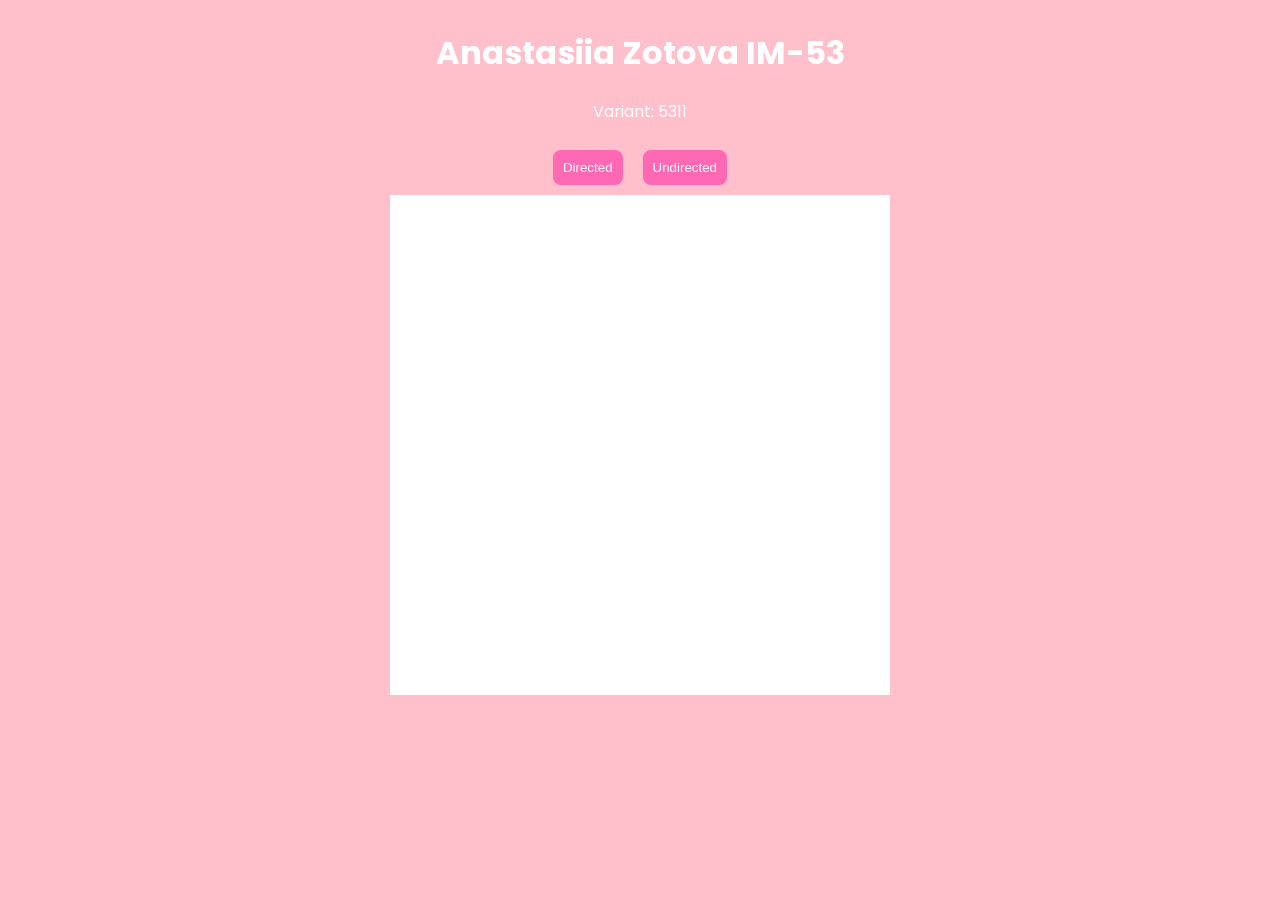
<file: 2-sem/lab3/index.html>
<!doctype html>
<html lang="en">
  <head>
    <meta charset="UTF-8" />
    <meta name="viewport" content="width=device-width, initial-scale=1.0" />
    

    <title>ASD lab3</title>
    <style>
      @import url("https://fonts.googleapis.com/css2?family=Poppins:wght@500&display=swap");
      body {
        font-family: "Poppins", sans-serif;
        background-color: pink;
        color: white;
        display: flex;
        justify-content: center;
      }
      .container {
        text-align: center;
      }
      #canvas {
        display: flex;
        background-color: white;
      }
      .buttons{
        display: flex;
        justify-content: center;
      }
      .btn{
        margin: 10px;
        background-color:hotpink;
        border: none;
        border-radius: 8px;
        cursor: pointer;
        padding: 10px;
        color: white
      }
    </style>
  </head>
  <body>
    <div class="container">
      <h1>Anastasiia Zotova IM-53</h1>
      <p>Variant: 5311</p>
      <div class="canvas">
        <div class="buttons">
          <button class='btn' onclick="drawDirected()">Directed</button>
          <button class='btn 'onclick="drawUndirected()">Undirected</button>
        </div>
        <canvas id="canvas" width="500" height="500">
      </div>
    </div>
    <script src="script.js"></script>
  </body>
</html>
</file>
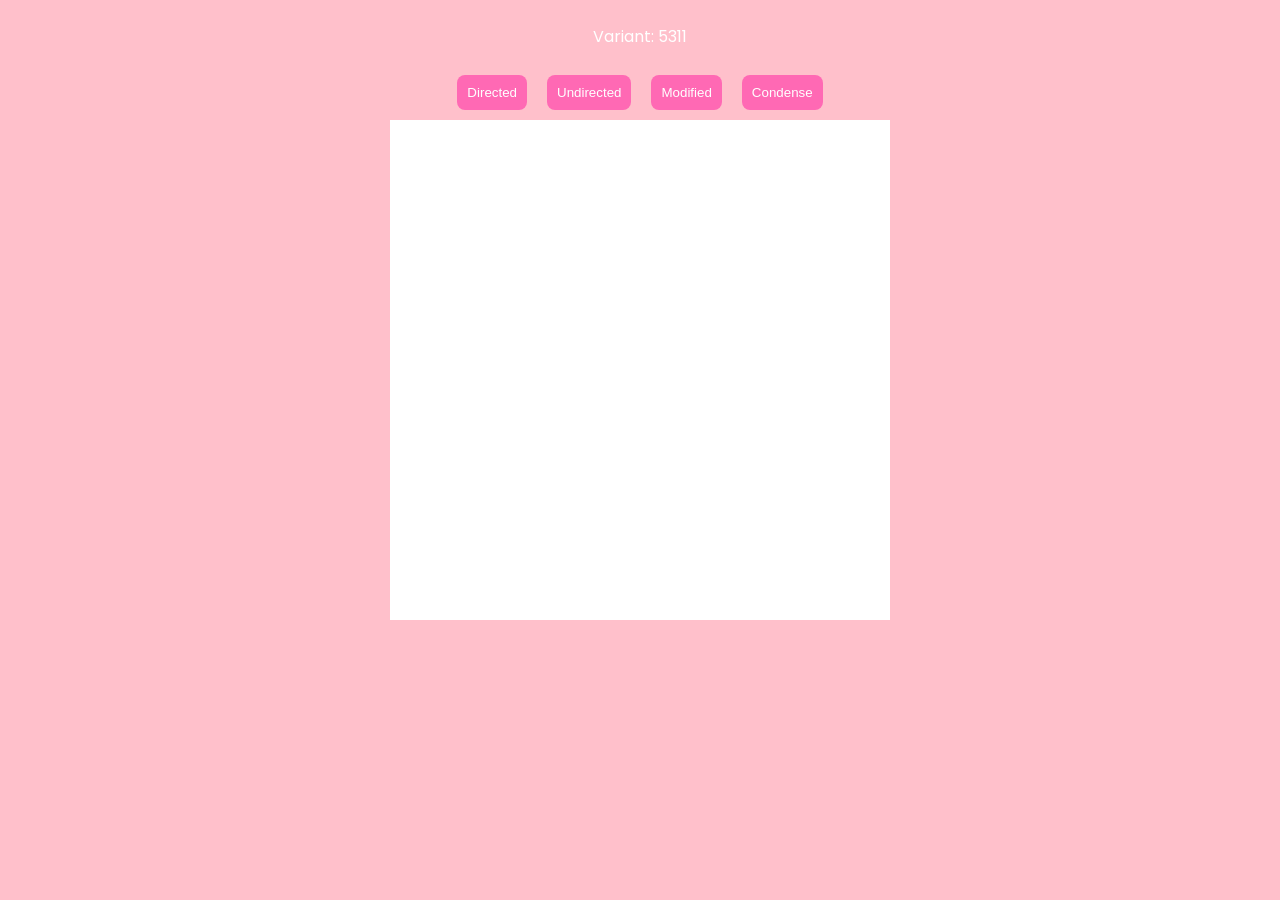
<file: 2-sem/lab4/index.html>
<!doctype html>
<html lang="en">
  <head>
    <meta charset="UTF-8" />
    <meta name="viewport" content="width=device-width, initial-scale=1.0" />

    <title>ASD lab3</title>
    <style>
      @import url("https://fonts.googleapis.com/css2?family=Poppins:wght@500&display=swap");
      body {
        font-family: "Poppins", sans-serif;
        background-color: pink;
        color: white;
        display: flex;
        justify-content: center;
      }
      .container {
        text-align: center;
      }
      #canvas {
        display: flex;
        background-color: white;
      }
      .buttons {
        display: flex;
        justify-content: center;
      }
      .btn {
        margin: 10px;
        background-color: hotpink;
        border: none;
        border-radius: 8px;
        cursor: pointer;
        padding: 10px;
        color: white;
      }
    </style>
  </head>
  <body>
    <div class="container">
      <p>Variant: 5311</p>
      <div class="canvas">
        <div class="buttons">
          <button class="btn" onclick="drawDirected()">Directed</button>
          <button class="btn" onclick="drawUndirected()">Undirected</button>
          <button class="btn" onclick="drawModified()">Modified</button>
          <button class="btn" onclick="drawCondense()">Condense</button>
        </div>
        <canvas id="canvas" width="500" height="500"></canvas>
      </div>
    </div>
    <script src="script.js"></script>
  </body>
</html>
</file>
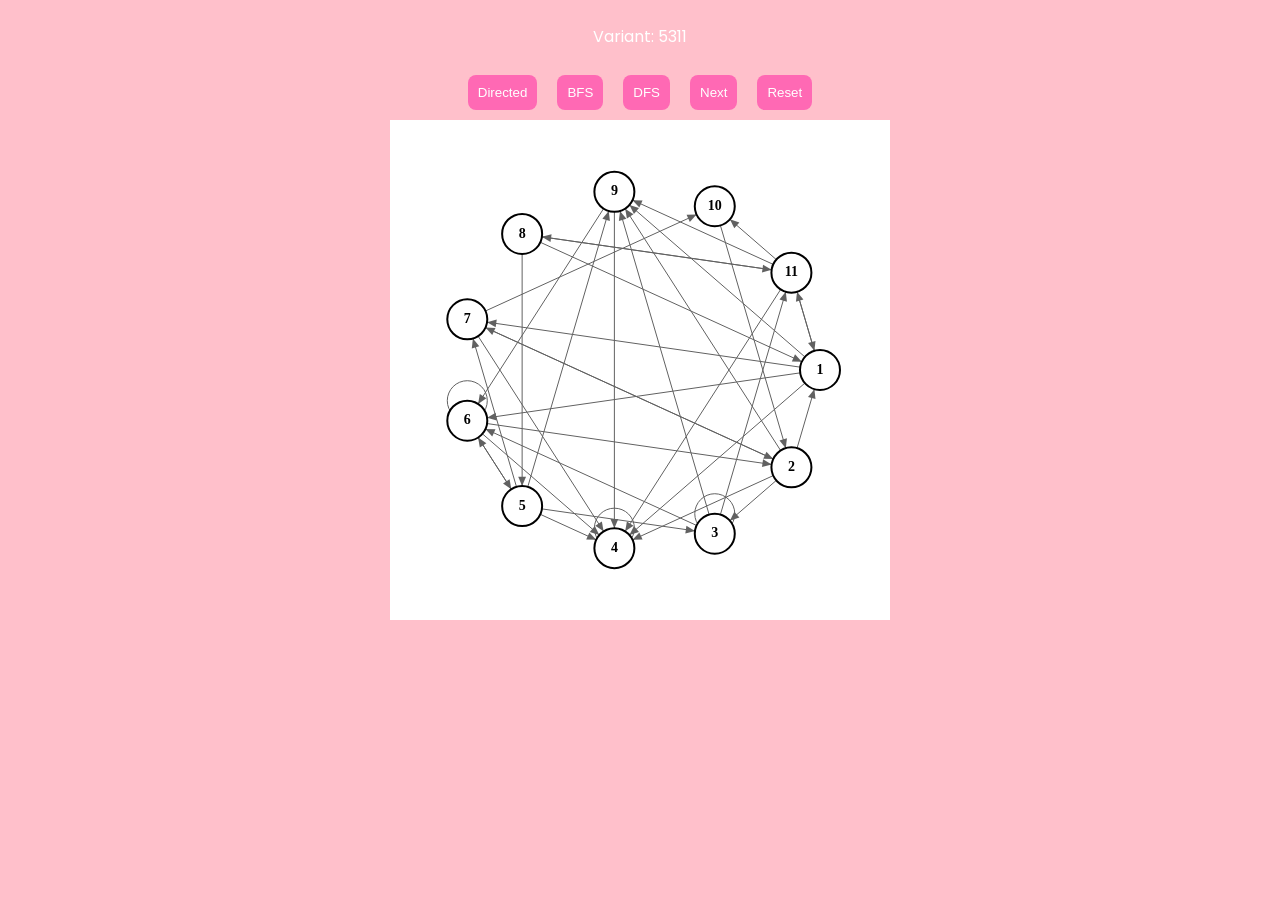
<file: 2-sem/lab5/index.html>
<!doctype html>
<html lang="en">
  <head>
    <meta charset="UTF-8" />
    <meta name="viewport" content="width=device-width, initial-scale=1.0" />

    <title>ASD lab5</title>
    <style>
      @import url("https://fonts.googleapis.com/css2?family=Poppins:wght@500&display=swap");
      body {
        font-family: "Poppins", sans-serif;
        background-color: pink;
        color: white;
        display: flex;
        justify-content: center;
      }
      .container {
        text-align: center;
      }
      #canvas {
        display: flex;
        background-color: white;
      }
      .buttons {
        display: flex;
        justify-content: center;
      }
      .btn {
        margin: 10px;
        background-color: hotpink;
        border: none;
        border-radius: 8px;
        cursor: pointer;
        padding: 10px;
        color: white;
      }
    </style>
  </head>
  <body>
    <div class="container">
      <p>Variant: 5311</p>
      <div class="canvas">
        <div class="buttons">
          <button class="btn" id="btnDirected">Directed</button>
          <button class="btn" id="btnBFS">BFS</button>
          <button class="btn" id="btnDFS">DFS</button>
          <button class="btn" id="btnNextStep">Next</button>
          <button class="btn" id="btnReset">Reset</button>
        </div>
        <canvas id="canvas" width="500" height="500"></canvas>
      </div>
    </div>
    <script src="script.js"></script>
  </body>
</html>
</file>
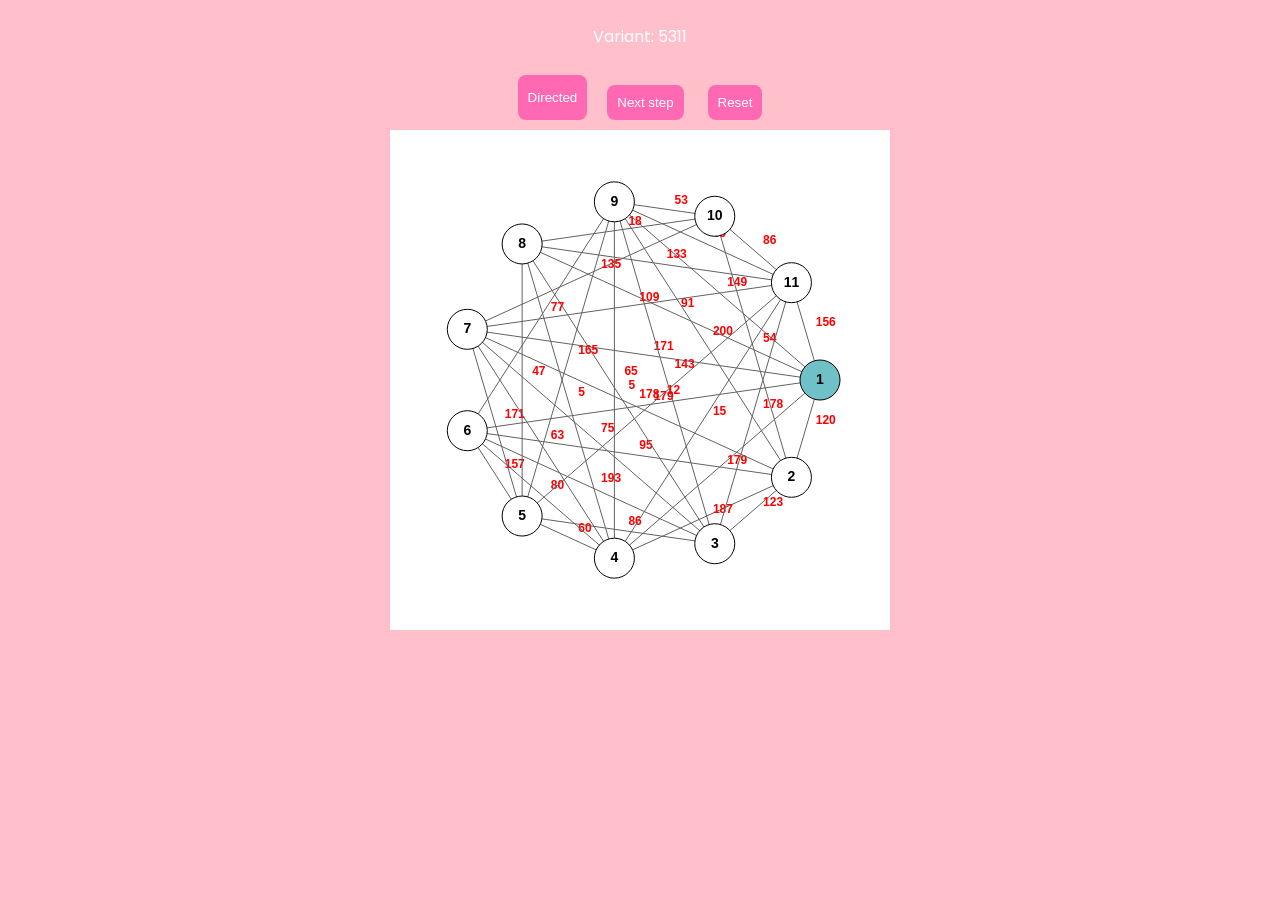
<file: 2-sem/lab6/index.html>
<!doctype html>
<html lang="en">
  <head>
    <meta charset="UTF-8" />
    <meta name="viewport" content="width=device-width, initial-scale=1.0" />
    

    <title>ASD lab6</title>
    <style>
      @import url("https://fonts.googleapis.com/css2?family=Poppins:wght@500&display=swap");
      body {
        font-family: "Poppins", sans-serif;
        background-color: pink;
        color: white;
        display: flex;
        justify-content: center;
      }
      .container {
        text-align: center;
      }
      #canvas {
        display: flex;
        background-color: white;
      }
      .buttons{
        display: flex;
        justify-content: center;
      }
      .btn{
        margin: 10px;
        background-color:hotpink;
        border: none;
        border-radius: 8px;
        cursor: pointer;
        padding: 10px;
        color: white
      }
    </style>
  </head>
  <body>
    <div class="container">
      <p>Variant: 5311</p>
      <div class="canvas">
        <div class="buttons">
         
          <button class='btn 'onclick="drawDirected()">Directed</button>
         
    
    <div style="margin-top: 10px;">
        
        <button class='btn' id="btnNextStep" onclick="window.step()">Next step</button>
      
        <button class='btn' id="btnReset" onclick="window.startPrim()">Reset</button>
    </div>
        </div>
        <canvas id="canvas" width="500" height="500">
      </div>
    </div>
    <script src="script.js"></script>
  </body>
</html>
</file>
